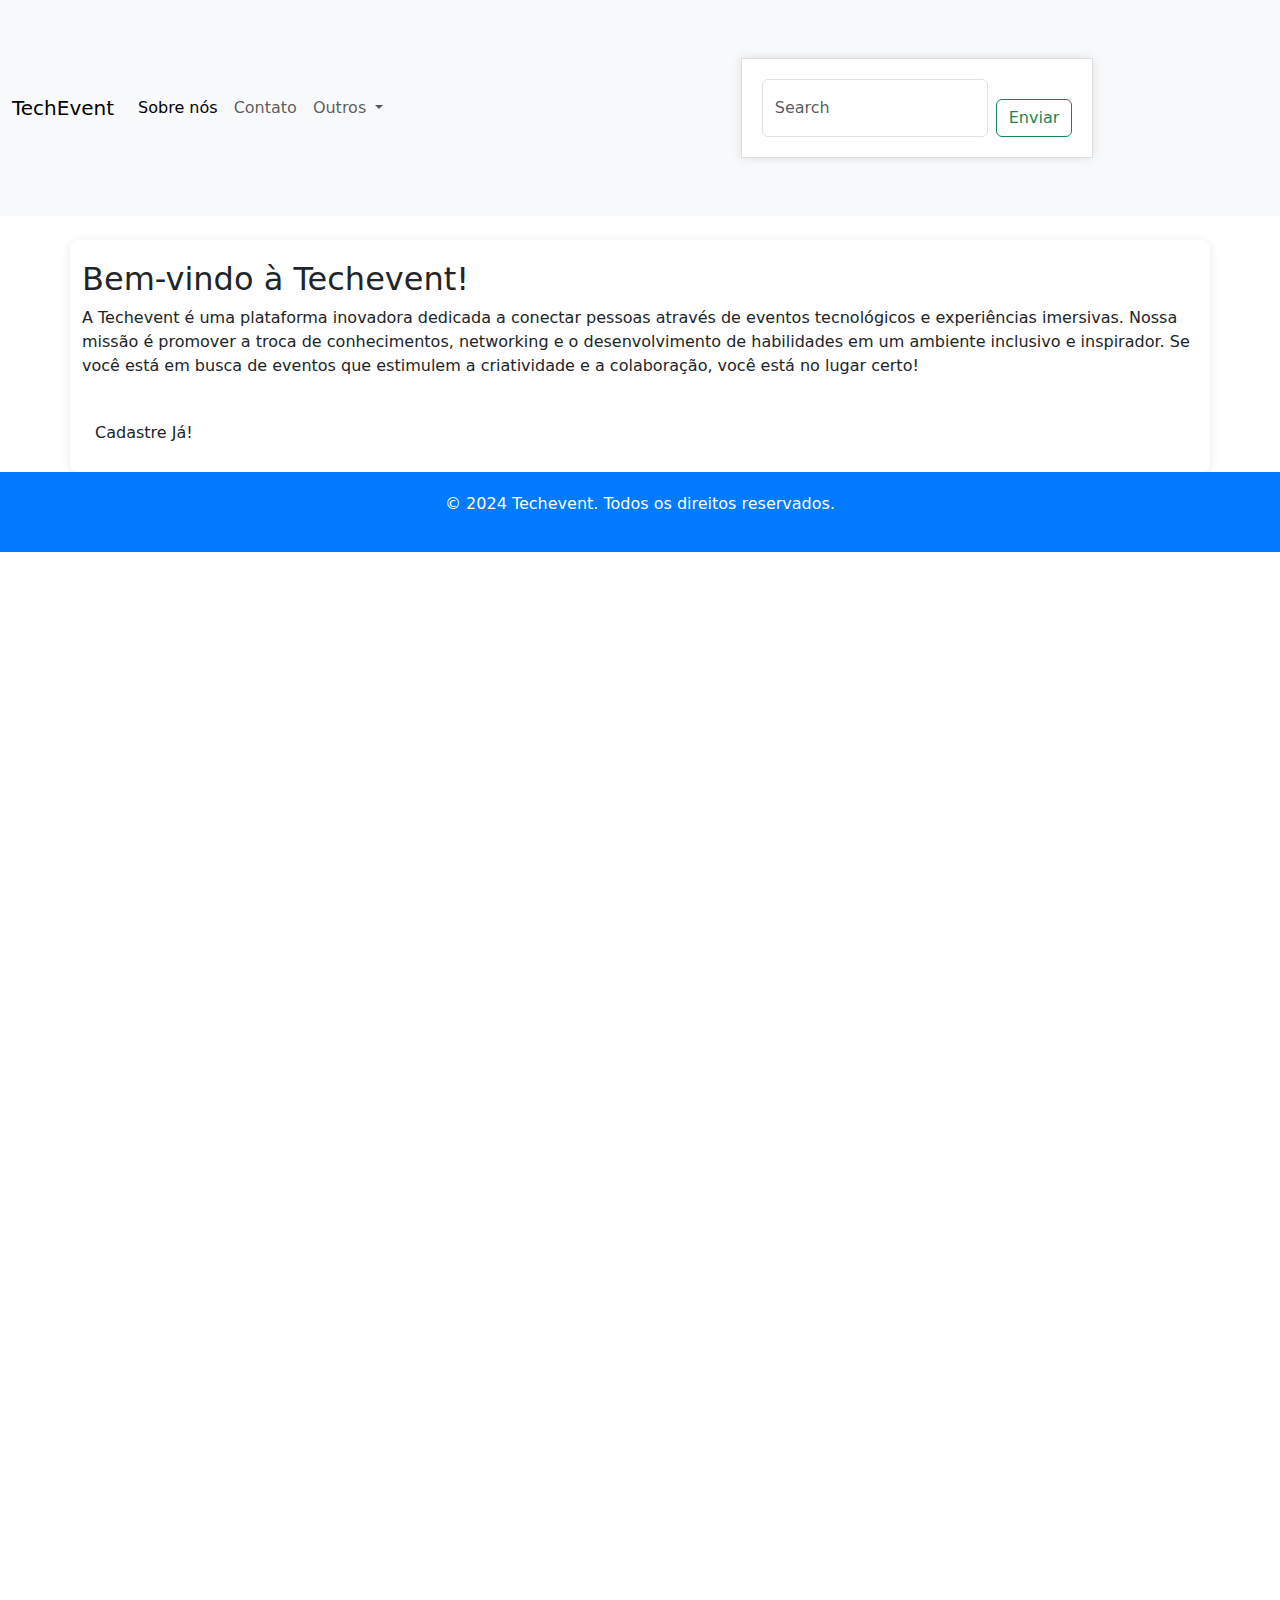
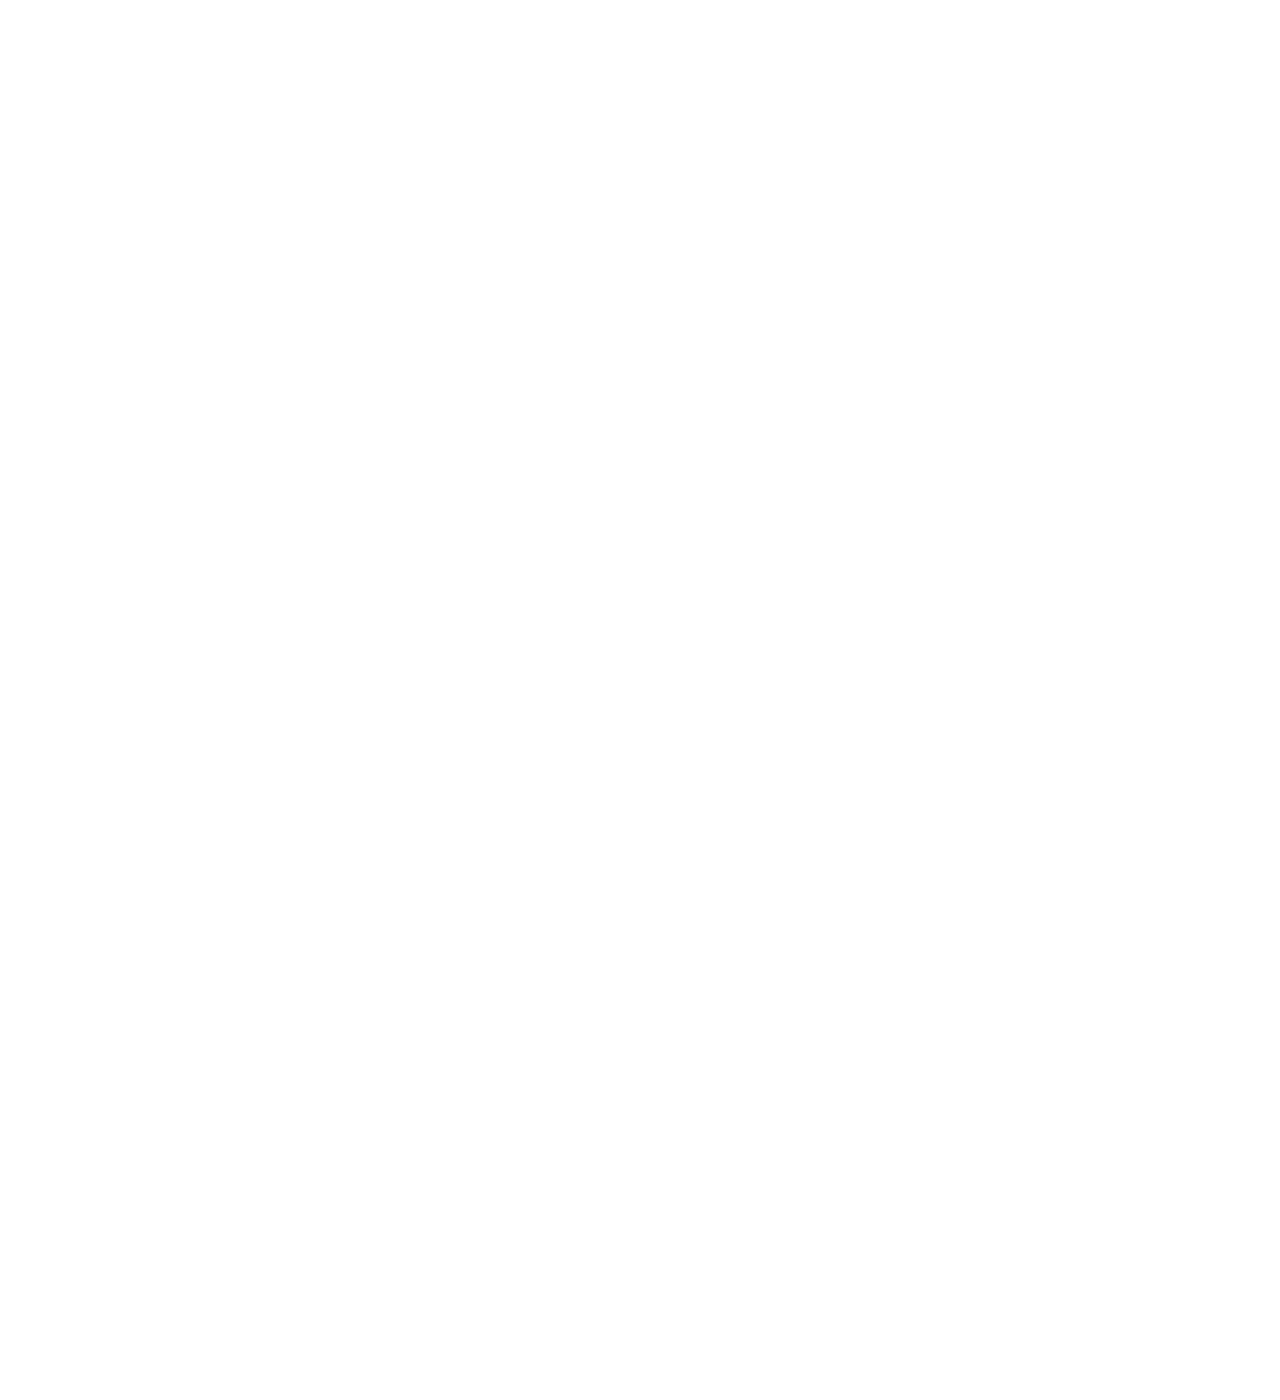
<file: sitematheus/index.html>
<!DOCTYPE html>
<html lang="pt-br">
<head>
    <meta charset="UTF-8">
    <meta name="viewport" content="width=device-width, initial-scale=1.0">
    <link rel="stylesheet" href="estilo.css">
    <link href="https://cdn.jsdelivr.net/npm/bootstrap@5.3.3/dist/css/bootstrap.min.css" rel="stylesheet" integrity="sha384-QWTKZyjpPEjISv5WaRU9OFeRpok6YctnYmDr5pNlyT2bRjXh0JMhjY6hW+ALEwIH" crossorigin="anonymous">
    <title>TechEvent</title>
</head>
<body>
 
  <nav class="navbar navbar-expand-lg bg-body-tertiary">
    <div class="container-fluid">
      <a class="navbar-brand" href="#">TechEvent</a>
      <button class="navbar-toggler" type="button" data-bs-toggle="collapse" data-bs-target="#navbarSupportedContent" aria-controls="navbarSupportedContent" aria-expanded="false" aria-label="Toggle navigation">
        <span class="navbar-toggler-icon"></span>
      </button>
      <div class="collapse navbar-collapse" id="navbarSupportedContent">
        <ul class="navbar-nav me-auto mb-2 mb-lg-0">
          <li class="nav-item">
            <a class="nav-link active" aria-current="page" href="#">Sobre nós</a>
          </li>
          <li class="nav-item">
            <a class="nav-link" href="#">Contato</a>
          </li>
          <li class="nav-item dropdown">
            <a class="nav-link dropdown-toggle" href="#" role="button" data-bs-toggle="dropdown" aria-expanded="false">
              Outros
            </a>
            <ul class="dropdown-menu">
              <li><a class="dropdown-item" href="#">Sobre nós</a></li>
              <li><a class="dropdown-item" href="#">Contato</a></li>
              <li><hr class="dropdown-divider"></li>
              <li><a class="dropdown-item" href="#">Outros</a></li>
            </ul>
          </li>
        </ul>
        <form class="d-flex" role="search">
          <input class="form-control me-2" type="search" placeholder="Search" aria-label="Search">
          <button class="btn btn-outline-success" type="submit">Enviar</button>
        </form>
      </div>
    </div>
  </nav>
  <br>
<div class="container">
    <h2>Bem-vindo à Techevent!</h2>
    <p>A Techevent é uma plataforma inovadora dedicada a conectar pessoas através de eventos tecnológicos e experiências imersivas. Nossa missão é promover a troca de conhecimentos, networking e o desenvolvimento de habilidades em um ambiente inclusivo e inspirador. Se você está em busca de eventos que estimulem a criatividade e a colaboração, você está no lugar certo!</p>
    
    <a href="cadastro.html" class="btn">Cadastre Já!</a>
</div>

<footer>
    <p>© 2024 Techevent. Todos os direitos reservados.</p>
</footer>
</body>
</html>
      </div>
      <script src="https://cdn.jsdelivr.net/npm/bootstrap@5.3.3/dist/js/bootstrap.bundle.min.js" integrity="sha384-YvpcrYf0tY3lHB60NNkmXc5s9fDVZLESaAA55NDzOxhy9GkcIdslK1eN7N6jIeHz" crossorigin="anonymous"></script>
</body>
</html>
</file>
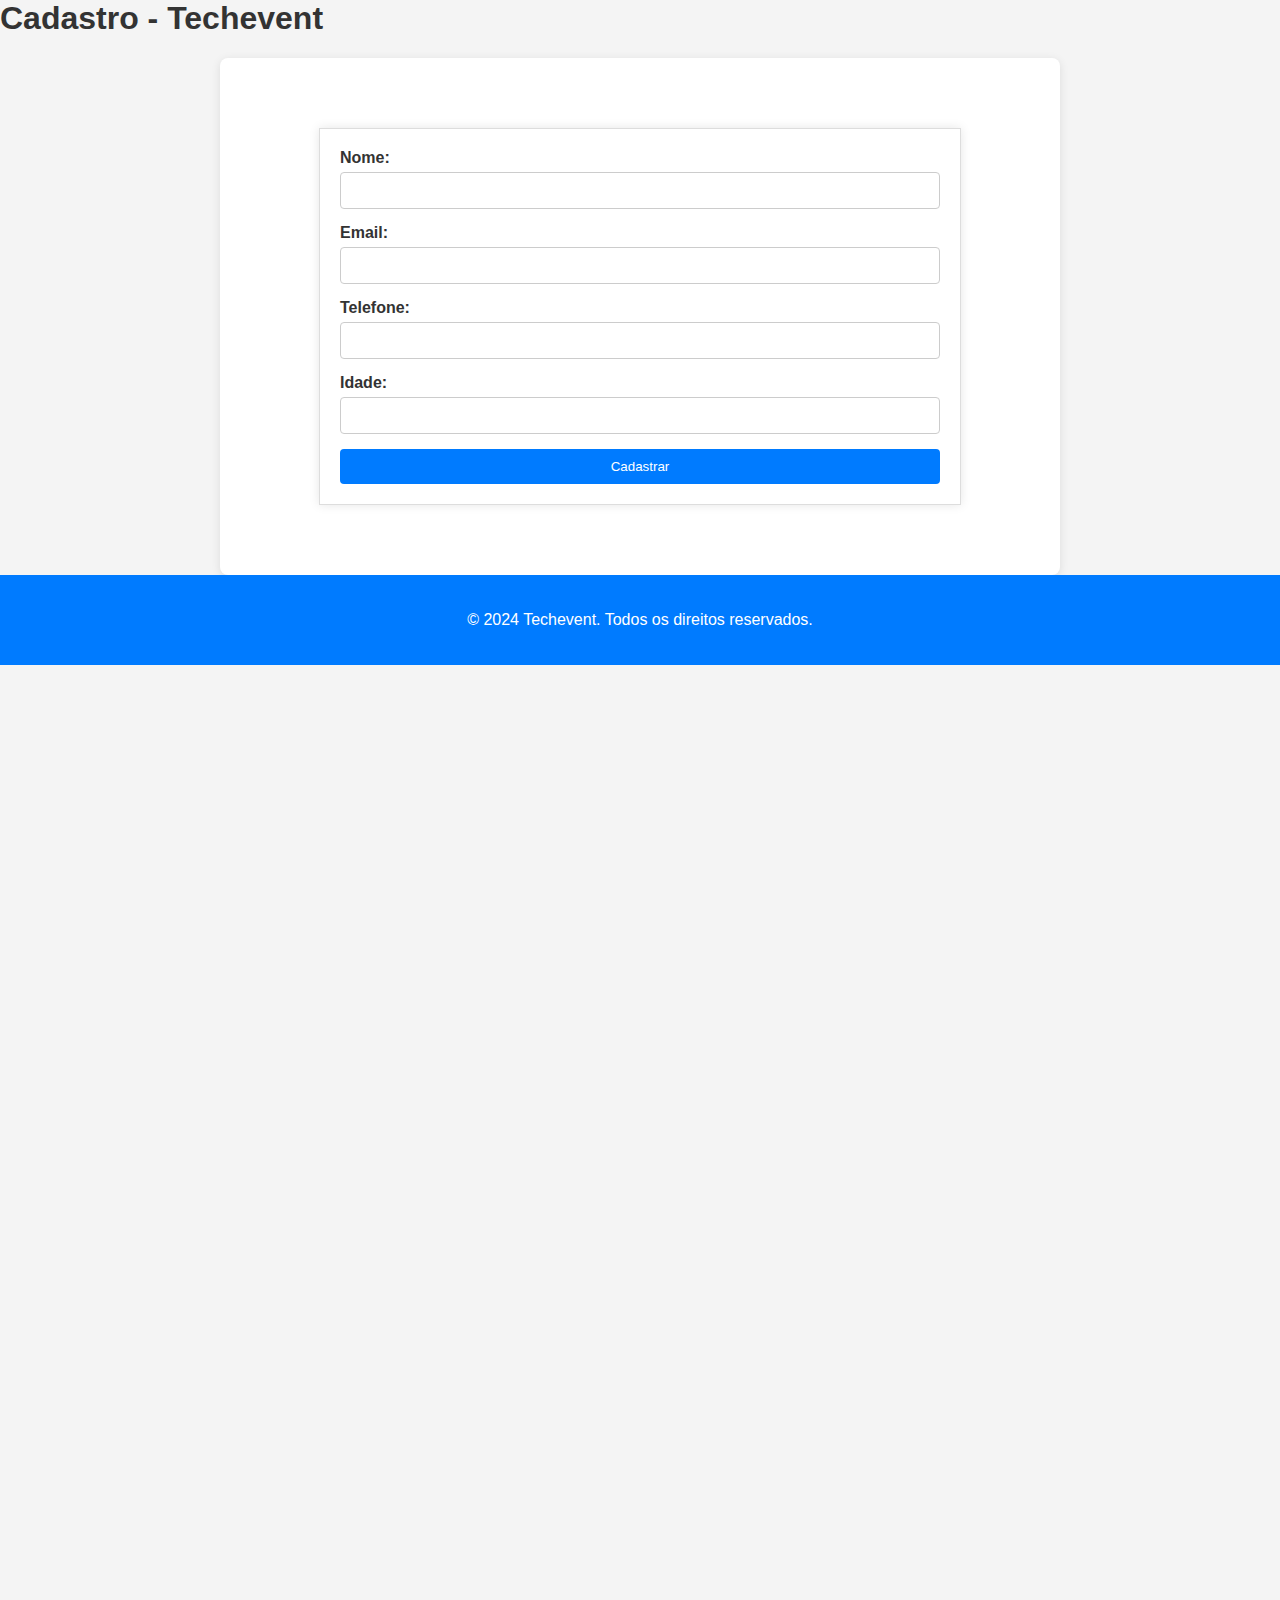
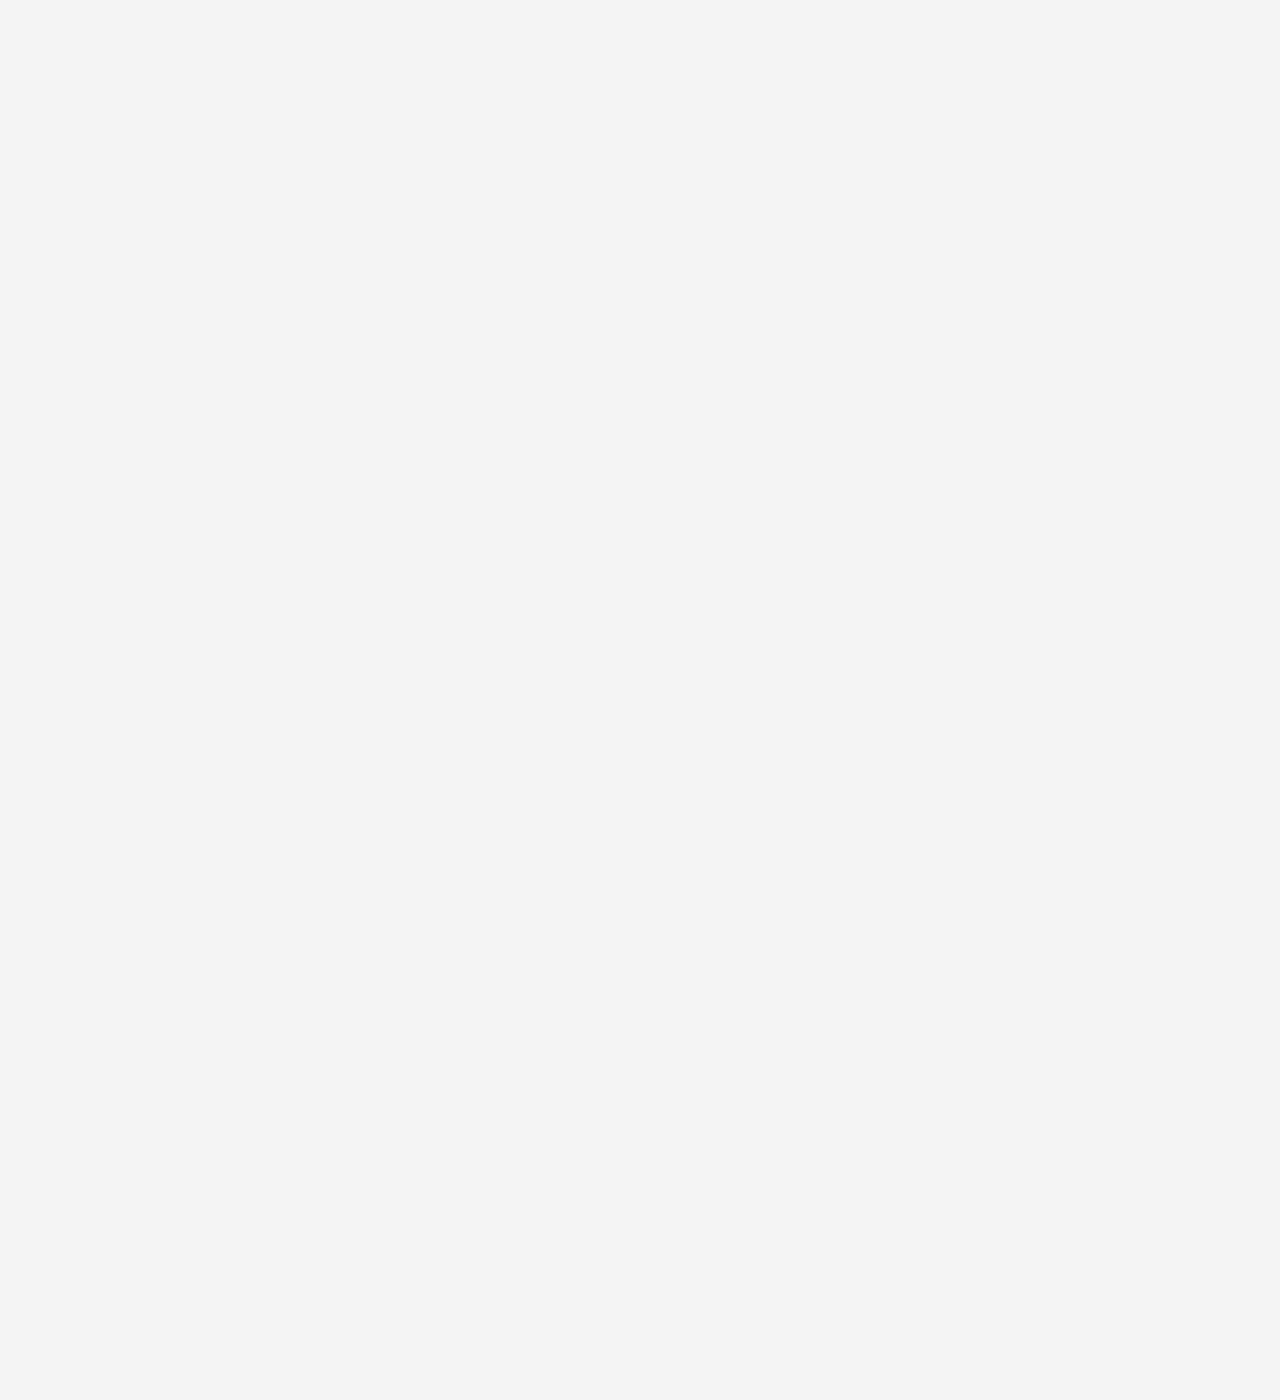
<file: sitematheus/cadastro.html>
<!DOCTYPE html>
<html lang="pt-br">
<head>
    <meta charset="UTF-8">
    <meta name="viewport" content="width=device-width, initial-scale=1.0">
    <link rel="stylesheet" href="estilo.css">
    <title>cadastro</title>
</head>
<body>
      <!--  <form>
            <h1> Por favor, preencha seu cadastro para sua inscrição</h1>
            <label for="nome">Nome:</label>
            <input type="text" id="nome" name="nome">
            <br>
            <label for="email">E-mail:</label>
            <input type="email" id="email" name="email">
            <br>
            <label for="telefone">Telefone:</label>
            <br>
            <input type="text" id="telefone" name="telefone">
            <br>
            <label for="telefone">idade:</label>
            <br>
            <input type="number" id="idade" name="idade">
            <br>
            <button type="submit">Enviar</button>
        </form> -->
        <header>
          <h1>Cadastro - Techevent</h1>
      </header>
      
      <div class="container">
          <form id="cadastroForm">
              <label for="nome">Nome:</label>
              <input type="text" id="nome" name="nome" required>
      
              <label for="email">Email:</label>
              <input type="email" id="email" name="email" required>
      
              <label for="telefone">Telefone:</label>
              <input type="tel" id="telefone" name="telefone" required>
      
              <label for="idade">Idade:</label>
              <input type="number" id="idade" name="idade" required>
      
              <button type="submit" >Cadastrar</button>
          </form>
      </div>
      
      <footer>
          <p>© 2024 Techevent. Todos os direitos reservados.</p>
      </footer>
        <script type="module">
            // Import the functions you need from the SDKs you need
            import { initializeApp } from "https://www.gstatic.com/firebasejs/11.0.1/firebase-app.js";
            import { getAnalytics } from "https://www.gstatic.com/firebasejs/11.0.1/firebase-analytics.js";
            import { initializeApp } from "https://www.gstatic.com/firebasejs/11.0.1/firebase-firestore.js";
            // TODO: Add SDKs for Firebase products that you want to use
            // https://firebase.google.com/docs/web/setup#available-libraries
          
            // Your web app's Firebase configuration
            // For Firebase JS SDK v7.20.0 and later, measurementId is optional
            const firebaseConfig = {
              apiKey: "AIzaSyD7h8J1iWjxwh-bSSDwCm19jsALqj1Nj2U",
              authDomain: "bd-site-50d5b.firebaseapp.com",
              projectId: "bd-site-50d5b",
              storageBucket: "bd-site-50d5b.appspot.com",
              messagingSenderId: "685526804510",
              appId: "1:685526804510:web:e6dc9432bddbe2750b660f",
              measurementId: "G-5CV5NVNT1T"
            };
          

    // Conecte ao Firestore
    const db = getFirestore(app);

// Manipular o envio do formulário
   document.getElementById('meuFormulario').addEventListener('submit', async function(event) {
       event.preventDefault();

 // Capturar os dados do formulário
 const nome = document.getElementById('nome').value;
 const email = document.getElementById('email').value;
 const telefone = document.getElementById('telefone').value;
 const idade = document.getElementById('idade').value;

 try {
   // Enviar os dados para o Firestore
   await addDoc(collection(db, 'contatos'), {
     nome: nome,
     email: email,
     telefone: telefone,
     idade: idade,
     timestamp: serverTimestamp() // adiciona um carimbo de tempo
   });
   alert('Dados enviados com sucesso!');
   document.getElementById('meuFormulario').reset(); // Limpa o formulário
 } catch (error) {
   console.error('Erro ao enviar os dados: ', error);
 }
});

   
 </script>
</body>
</html>
</file>
<file: sitematheus/estilo.css>
body {
    background-image: url("https://th.bing.com/th/id/OIP.ensiLtlsMoQxpqIoO-IyYgHaEo?rs=1&pid=ImgDetMain");
    height: 3000px;
    background-repeat: no-repeat;
    background-size: cover;
    background-position: center;
    background-attachment: fixed;
}

form {
    max-width: 600px;
    margin: 50px auto;
    padding: 20px;
    background-color: #fff;
    border: 1px solid #ddd;
    border-radius: var(--tam-raio-borda);
    box-shadow: 0 0 10px rgba(0,0,0,0.1);
}

body {
    font-family: Arial, sans-serif;
    margin: 0;
    padding: 0;
    background-color: #f4f4f4;
    color: #333;
}

.container {
    max-width: 800px;
    margin: auto;
    padding: 20px;
    background: #fff;
    border-radius: 8px;
    box-shadow: 0 2px 10px rgba(0, 0, 0, 0.1);
}

h1 {
    margin-top: 0;
}

.btn {
    display: inline-block;
    padding: 10px 20px;
    background: #28a745;
    color: #fff;
    text-decoration: none;
    border-radius: 5px;
    margin-top: 20px;
}

.btn:hover {
    background: #218838;
}

footer {
    text-align: center;
    padding: 20px 0;
    background: #007bff;
    color: #fff;
    position: relative;
    bottom: 0;
    width: 100%;
}

container {
    max-width: 400px;
    margin: 0 auto;
    background: #fff;
    padding: 20px;
    border-radius: 8px;
    box-shadow: 0 2px 10px rgba(0, 0, 0, 0.1);
}

.container form {
    display: flex;
    flex-direction: column;
}

.container label {
    margin-bottom: 5px;
    font-weight: bold;
}

.container input {
    padding: 10px;
    margin-bottom: 15px;
    border: 1px solid #ccc;
    border-radius: 4px;
    transition: border 0.3s;
}

.container input:focus {
    border-color: #007bff;
    outline: none;
}

.container button {
    padding: 10px;
    background-color: #007bff;
    color: white;
    border: none;
    border-radius: 4px;
    cursor: pointer;
    transition: background-color 0.3s;
}

.container button:hover {
    background-color: #0056b3;
}
</file>
